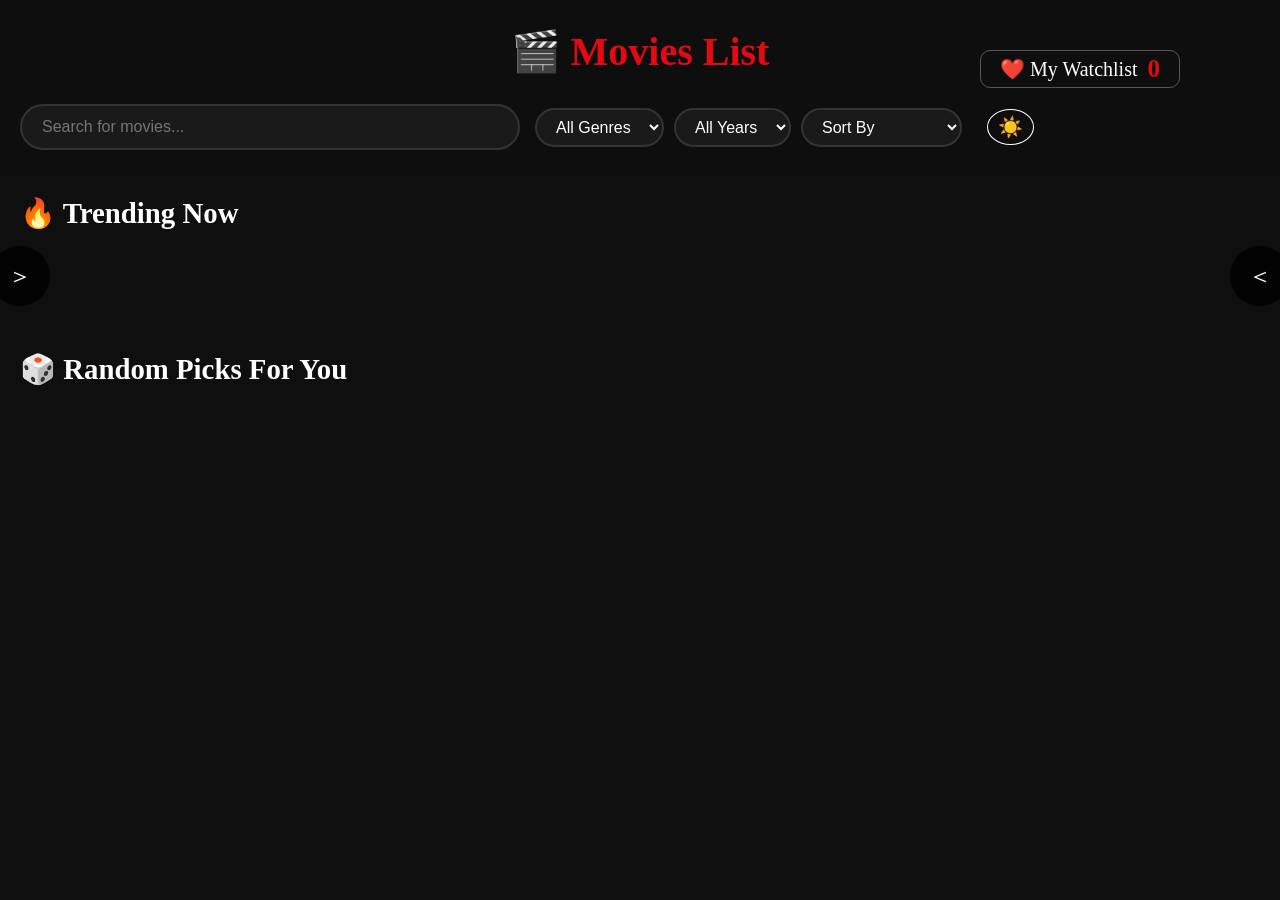
<file: movieApp/index.html>
<!DOCTYPE html>
<html lang="en">
<head>
    <meta charset="UTF-8">
    <meta name="viewport" content="width=device-width, initial-scale=1.0">
    <title>Movies Flix List</title>
    <link rel="stylesheet" href="style.css">
</head>
<body>
    <div class="header">
        <div class="logo"  style="cursor: pointer;"  >🎬 Movies List</div>
        <div class="search-container">
            <div class="search-box">
                <input class="search-input" type="text" id="searchInput" placeholder="Search for movies...">
            </div>
            <div class="filters">
                <select id="genreFilter">
                    <option value="">All Genres</option>
                    
                </select>
                <select id="yearFilter">
                    <option value="">All Years</option>
                </select>
                <select id="sortFilter" >
                    <option value="">Sort By</option>
                    <option value="popularity.desc">Most Popular</option>
                    <option value="vote_average.desc">Highest Rated</option>
                    <option value="release_date.desc">Latest Release</option>
                    <option value="title.asc">A-Z</option>
                </select>   
            </div>
            <div class="header-actions">
                <button class="clear-btn" id="clearBtn">Clear All</button>
                  <a href="watchlist.html" class="watchlist-nav-btn" id="watchListNavBtn" >
                  ❤️ My Watchlist <span id="watchlistCount"> 0</span>
</a>
                <button id="themeToggle" class="theme-btn">🌓</button>
            </div>
        </div>
        
    </div>
    <div class="main-content">
        <div id="trendingSection">
            <div class="section-title">🔥 Trending Now</div>
            <div class="carousel-container">
                <button class="carousel-btn prev-btn" id="trendingPrev">＞</button>
                <div class="carousel" id="trendingCarousel">
                    <!-- Trending movies will be dynamically inserted here -->
                      <!-- spinner -->
                        <div class="spinner"> 
                            <span id="loader" class="loader" ></span>
                            
                        </div>
                     <!-- <div class="loading">Loading trending movies...</div> -->

                </div>
                <button class="carousel-btn next-btn" id="trendingNext">＜</button>
            </div>
        </div>
        <div class="section-title" id="randomSectionTitle">
            🎲 Random Picks For You
        </div>

        <div class="movies-grid" id="moviesGrid">
             <div class="spinner"> 
                            <span id="loader" class="loader" ></span>
                            
                        </div>
             <div class="loading">Loading movies...</div>
        </div>
    </div>
     
    <section id="watchlistPage" class="hidden-section" style="display: none;">
    <div class="section-header">
        <h2 id="watchlistTitle">❤️ My Private Collection</h2>
        <button onclick="window.movieApp.clearAllFilter()" class="back-btn">⬅ Back to Home</button>
    </div>
    <div id="watchlistGrid" class="movies-grid">
        </div>
</section>

    <div id="trailerModal" class="modal">
    <div class="modal-content">
        <span class="close-modal">&times;</span>
        <div id="videoContainer"></div>
    </div>
</div>
    
   <script src="script.js" type="module"></script> 
</body>
</html>
</file>
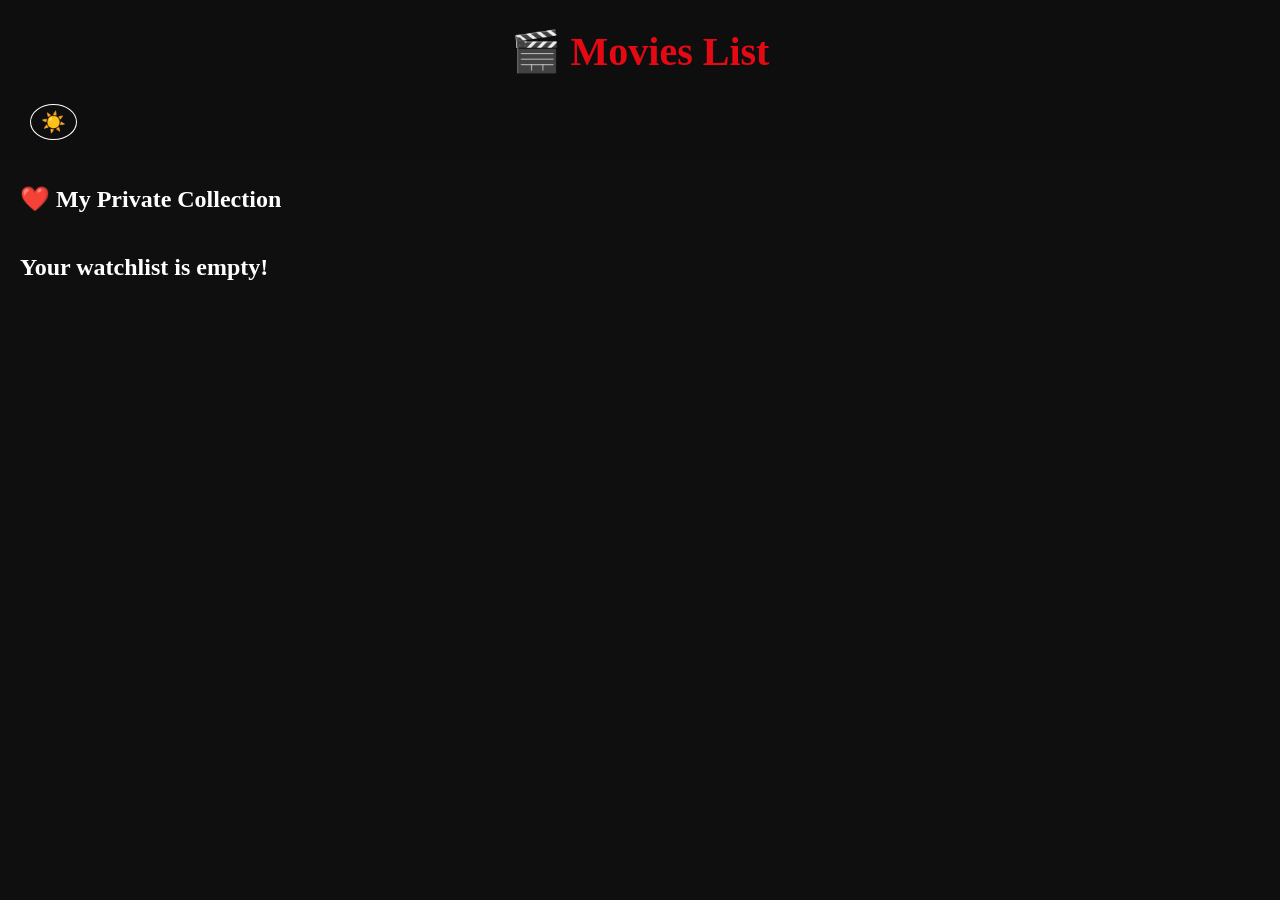
<file: movieApp/watchlist.html>
<!DOCTYPE html>
<html lang="en">
<head>
    <meta charset="UTF-8">
    <meta name="viewport" content="width=device-width, initial-scale=1.0">
    <title>My Watchlist - Movie List</title>
    <link rel="stylesheet" href="style.css"> </head>
<body>
    <header class="header">
    <div class="logo">
        <a href="index.html" style="text-decoration: none; color: inherit;">🎬 Movies List</a>
    </div>
    <div class="header-actions">
        <a href="index.html" class="clear-btn" style="text-decoration: none;">Back to Home</a>
        
        <button id="themeToggle" class="theme-btn">☀️</button>
    </div>
</header>

    <main class="main-content">
        <div class="section-header">
            <h2>❤️ My Private Collection</h2>
        </div>
        <div id="watchlistGrid" class="movies-grid"></div>
    </main>

    <div id="trailerModal" class="modal">
        <div class="modal-content">
            <span class="close-modal">&times;</span>
            <div id="videoContainer"></div>
        </div>
    </div>

    <script src="watchlist.js"></script>
</body>
</html>
</file>
<file: movieApp/style.css>
* {
  margin: 0;
  padding: 0;
  box-sizing: border-box;
}

:root {
    /* الوضع المظلم (الافتراضي) */
    --bg-color: #0f0f0f;
    --text-color: #ffffff;
    --card-bg: #1a1a1a;
    --header-bg: rgba(15, 15, 15, 0.95);
    --btn-watchlist-bg: rgba(255, 255, 255, 0.1);
    --btn-watchlist-border: rgba(255, 255, 255, 0.3);
    --btn-watchlist-text: #ffffff;
}

[data-theme="light"] {
    /* الوضع المضيء */
    --bg-color: #f4f4f4;
    --text-color: #1a1a1a;
    --card-bg: #ffffff;
    --header-bg: rgba(255, 255, 255, 0.95);
    /* متغيرات زر المفضلة الجديدة - الوضع المضيء */
    --btn-watchlist-bg: rgba(0, 0, 0, 0.05);
    --btn-watchlist-border: rgba(0, 0, 0, 0.2);
    --btn-watchlist-text: #1a1a1a;
}

body {
    background-color: var(--bg-color);
    color: var(--text-color);
    transition: background 0.3s, color 0.3s;
    line-height: 1.6;
     font-family: "Helvetica Neue", Arial sans-serif;
}





/* تأكد من تغيير أي لون ثابت (مثل أبيض أو أسود) في الكروت والهيدر ليستخدم هذه المتغيرات */




.header {
 background: var(--header-bg);
  padding: 20px;
  position: sticky;
  top: 0;
  z-index: 100;
  backdrop-filter: blur(10px);
}
.logo {
  font-size: 2.5rem;
  font-weight: bold;
  color: #e50914;
  margin-bottom: 20px;
  text-align: center;
}
.search-container {
  display: flex;
  gap: 15px;
  flex-wrap: wrap;
  align-items: center;
}
.search-box {
  flex: 1;
  min-width: 300px;
  max-width: 500px;
  position: relative;
}
.search-input {
  width: 100%;
  padding: 12px 20px;
  border-radius: 25px;
  border: 2px solid #333;
  background: var(--card-bg);
  color: var(--text-color);
  font-size: 16px;
  outline: none;
  transition: all 0.3s ease;
  &:focus {
    border-color: #e50914;
    box-shadow: 0 0 10px rgba(229, 9, 20, 0.3);
  }
}
.filters {
  display: flex;
  gap: 10px;
  flex-wrap: wrap;
}
select {
  padding: 8px 15px;
  border-radius: 20px;
  border: 2px solid #333;
  background:var(--card-bg);
  color:var(--text-color);
  font-size: 16px;
  outline: none;
  cursor: pointer;
  transition: all 0.3s ease;
  &:focus {
    border-color: #e50914;
    box-shadow: 0 0 10px rgba(229, 9, 20, 0.3);
  }
}
.clear-btn {
  padding: 8px 15px;
  border-radius: 20px;
  border: none;
  background: #e50914;
  color: var(--text-color);
  font-size: 16px;
  cursor: pointer;
  transition: background 0.3s ease;
  display: none;
  &:hover {
    background: #b8070f;
  }
  &.show {
    display: inline-block;
  }
}

.main-content {
  padding: 20px;
  max-width: 1400px;
  margin: 0 auto;
}
.section-title {
  font-size: 1.8em;
  margin-bottom: 20px;
  color: var(--text-color);
  font-weight: 600;
}
.carousel-container {
  position: relative;
  margin-bottom: 50px;
}
.carousel {
  display: flex;
  overflow-x: auto;
  scroll-behavior: smooth;
  gap: 15px;
  padding: 20px 0;
  -ms-overflow-style: none; /* IE and Edge */
 
  &::-webkit-scrollbar {
    display: none; /* Chrome, Safari, Opera*/
  }
}
.carousel-btn {
  position: absolute;
  top: 50%;
  transform: translateY(-50%);
  background: rgba(0, 0, 0, 0.8);
  color: white;
  border: none;
  height: 60px;
  width: 60px;
  border-radius: 50%;
  cursor: pointer;
  font-size: 24px;
  z-index: 10;
  transition: all 0.3s ease;
  &:hover {
    background: rgba(229, 9, 20, 0.8);
    transform: translateY(-50%) scale(1.1);
  }
}
.prev-btn {
  left: -30px;
}
.next-btn {
  right: -30px;
}

.trending-card {
  position: relative !important ;  /* هذا السطر هو الأهم */
    overflow: hidden;
    display: flex;
    flex-direction: column;
 
    
  min-width: 300px;
  height: 450px;
  border-radius: 15px;
  overflow: hidden;
  cursor: pointer;
  transition: all 0.3s ease;
  background: linear-gradient(45deg, rgba(229, 9, 20, 0.1), rgba(0, 0, 0, 0.8));
  &:hover {
    transform: scale(1.05);
    box-shadow: 0 20px 40px rgba(229, 9, 20, 0.3);
  }
  .movie-poster {
    width: 100%;
    height: 100%;
    object-fit: cover;
    transition: transform 0.3s ease;
  }
  .trending-rank {
    position: absolute;
    top: 15px;
    left: 15px;
    background: rgba(0, 0, 0, 0.8);
    color: #e50914;
    font-size: 2.5em;
    font-weight: bold;
    padding: 10px 15px;
    border-radius: 10px;
    z-index: 5;
    text-shadow: 2px 2px 4px rgba(0, 0, 0, 0.8);
  }
  .trending-overlay {
    position: absolute;
    bottom: 0;
    right: 0;
    background: linear-gradient(transparent, rgba(0, 0, 0, 0.9));
    padding: 40px 20px 20px;
    color: var(--text-color);
  }
  .trending-title {
    font-size: 1.5em;
    font-weight: bold;
    margin-bottom: 8px;
    text-shadow: 2px 2px 4px rgba(0, 0, 0, 0.8);
  }
  .trending-details {
    display: flex;
    justify-content: space-between;
    align-items: center;
    font-size: 0.9em;
    opacity: 0.9;
  }
  .trending-genres {
    font-size: 0.8em;
    color: var(--text-color);
    overflow: hidden;
    text-overflow: ellipsis;
    white-space: nowrap;
  }
  .trending-rating {
    background: #e50914;
    padding: 4px 8px;
    border-radius: 12px;
    font-size: 0.8em;
    font-weight: bold;
  }
}

.movies-grid {
  display: grid;
  grid-template-columns: repeat(auto-fill, minmax(280px, 1fr));
  gap: 20px;
  margin-bottom: 40px;
}
.movie-card {
  /* position: relative; */
  position: relative; /* هذا السطر هو الأهم */
    overflow: hidden;
    display: flex;
    flex-direction: column;
  background: var(--card-bg);
 /* background: rgba(255, 255, 255, 0.05);*/
  border-radius: 10px;
  overflow: hidden;
  transition: all 0.3s ease;
  min-height: 450px;
  cursor: pointer;
  backdrop-filter: blur(10px);
  border: 1px solid rgba(255, 255, 255, 0.1);
}
.movie-card:hover {
  transform: translateY(-10px);
  box-shadow: 0 20px 40px rgba(0, 0, 0, 0.3);
  border-color: #e50914;
}

.movie-poster {
  width: 100%;
  height: 300px;
  object-fit: cover;
  transition: transform 0.3s ease;
}
.movie-card:hover {
  transform: scale(1.05);
}
.movie-info {
  padding: 15px;
}
.movie-title {
  font-size: 1.3em;
  font-weight: bold;
  margin-bottom: 8px;
  color:var(--text-color);
  overflow: hidden;
  white-space: nowrap;
}
.movie-details {
  display: flex;
  justify-content: space-between;
  align-items: center;
  margin-bottom: 10px;
  font-size: 0.9em;
  color:var(--text-color);
}
.movie-genres {
  font-size: 0.8em;
  color:var(--text-color);
  margin-bottom: 8px;
  overflow: hidden;
  text-overflow: ellipsis;
  white-space: nowrap;
}
.movie-rating {
  background: #e50914;
  padding: 2px 8px;
  border-radius: 12px;
  font-size: 0.8em;
  font-weight: bold;
}
.movie-discription {
  color:var(--text-color);
  font-size: 0.85em;
  line-height: 1.4;
  display: -webkit-box;
  line-clamp: 3;
  -webkit-box-orient: vertical;
  margin-bottom: 8px;
  overflow: hidden;
}
.loading {
  text-align: center;
  padding: 40px;
  font-size: 1.2em;
  color: var(--text-color);
}
.error {
  text-align: center;
  padding: 60px 20px;
  color: #e50914;
}
.no-result {
  font-size: 2em;
  margin-bottom: 15px;
}
@media (max-width: 760px) {
  .search-container {
    flex-direction: column;
  }
  .filters {
    justify-content: center;
    width: 100%;
  }
  .movies-grid {
    grid-template-columns: repeat(auto-fill, minmax(200px, 1fr));
    gap: 15px;
  }
  .carousel-btn {
    display: none;
  }
  .section-title {
    font-size: 1.5em;
  }
}

/* watch list btn */
/* تنظيم حاوية الأزرار لتكون بجانب بعضها */
.header-actions {
  display: flex;
  gap: 10px;
  align-items: center;
  margin-left: 10px; /* يعطي مساحة بسيطة عن الفلاتر */
}

/* تنسيق زر المفضلات في الهيدر */
.watchlist-btn {
 /* يجعله يطفو فوق المحتوى */
    position: absolute; /* يجعله يطفو فوق المحتوى */
    top: 12px;         /* مسافة ثابتة من الأعلى */
    right: 12px;       /* مسافة ثابتة من اليمين */
    width: 38px;
    height: 38px;
    z-index: 100;      /* لضمان ظهوره فوق الصورة */
    
    /* التنسيقات الجمالية */
    background: rgba(0, 0, 0, 0.6);
    backdrop-filter: blur(5px);
    border-radius: 50%;
    border: 1px solid rgba(255, 255, 255, 0.3);
    display: flex;
    align-items: center;
    justify-content: center;
    cursor: pointer;
    transition: all 0.3s ease;
}



.watchlist-btn:hover {
  background: #e50914;
  box-shadow: 0 0 10px rgba(229, 9, 20, 0.5);
  transform: translateY(-2px);
}

/* تعديل بسيط على الـ search-container لضمان عدم هروب العناصر */
.search-container {
  justify-content: flex-start; 
}
.movie-poster {
    width: 100%;
    height: 100%;      /* بالنسبة للـ trending */
    object-fit: cover;
}

.watchlist-nav-btn {
   /* يجعله يطفو فوق المحتوى */
    position: absolute; /* يجعله يطفو فوق المحتوى */
    top: 50px;         /* مسافة ثابتة من الأعلى */
    right: 100px;       /* مسافة ثابتة من اليمين */
    width: 200px;
    height: 38px;
    z-index: 100;      /* لضمان ظهوره فوق الصورة */
    color:var(--btn-watchlist-text);
   
    padding: 0 10px;
    text-align: center;
    font-size: 20px;
    /* التنسيقات الجمالية */
    text-decoration: none;
    background: var(--btn-watchlist-bg-color);
    backdrop-filter: blur(5px);
    border-radius: 10px;
    border: 1px solid var(--btn-watchlist-border);
    display: flex;
    align-items: center;
    justify-content: center;
    cursor: pointer;
    transition: all 0.3s ease;
    
}
.watchlist-nav-btn span{
  margin-left: 10px;
  color: #e50914;
  font-size: 25px;
  font-weight: bold;
}



.watchlist-nav-btn:hover {
  background: #afa6a7;
  box-shadow: 0 0 10px rgba(229, 9, 20, 0.5);
  transform: translateY(-2px);
}
.modal {
    display: none; 
    position: fixed;
    z-index: 2000;
    left: 0; top: 0;
    width: 100%; height: 100%;
    background-color: rgba(0,0,0,0.9);
}

.modal-content {
    position: relative;
    margin: 5% auto;
    width: 80%;
    max-width: 800px;
    background: #000;
}

.close-modal {
    position: absolute;
    right: -30px; top: -30px;
    color: white;
    font-size: 40px;
    cursor: pointer;
}

#videoContainer {
    position: relative;
    padding-bottom: 56.25%; /* 16:9 Aspect Ratio */
    height: 0;
}

#videoContainer iframe {
    position: absolute;
    top: 0; left: 0;
    width: 100%; height: 100%;
    border: none;
}
/* زر التريلر في التريندينج */
.play-trailer-btn {
    background: #e50914;
    color: white;
    border: none;
    padding: 8px 15px;
    border-radius: 5px;
    cursor: pointer;
    font-weight: bold;
    margin-top: 10px;
    transition: 0.3s;
}

.play-trailer-btn:hover {
    background: #ff0a16;
    transform: scale(1.05);
}

/* زر التريلر في الكارد العادي */
.play-trailer-btn-small {
    background: rgba(255, 255, 255, 0.2);
    color: white;
    border: 1px solid white;
    padding: 5px 10px;
    border-radius: 4px;
    cursor: pointer;
    font-size: 12px;
    margin-top: 8px;
    width: 100%;
}

.play-trailer-btn-small:hover {
    background: white;
    color: black;
}

.theme-btn {
    background: transparent;
    border: 1px solid var(--text-color);
    color: var(--text-color);
    font-size: 20px;
    cursor: pointer;
    padding: 5px 10px;
    border-radius: 50%;
    transition: 0.3s;
}
.theme-btn:hover {
    transform: scale(1.1);
    background: rgba(128, 128, 128, 0.2);
}

/* تنسيق رسالة التنبيه */
.toast-container {
    position: fixed;
    bottom: 30px;
    right: 30px;
    z-index: 3000;
}

.toast {
    background: #333;
    color: white;
    padding: 12px 25px;
    border-radius: 8px;
    margin-top: 10px;
    display: flex;
    align-items: center;
    gap: 10px;
    box-shadow: 0 5px 15px rgba(0,0,0,0.3);
    border-left: 4px solid #e50914; /* خط أحمر جانبي */
    animation: slideIn 0.3s ease, fadeOut 0.5s ease 2.5s forwards;
}

@keyframes slideIn {
    from { transform: translateX(100%); opacity: 0; }
    to { transform: translateX(0); opacity: 1; }
}

@keyframes fadeOut {
    to { opacity: 0; transform: translateY(20px); }
}
.hidden-section {
    padding: 20px;
    animation: fadeIn 0.5s ease;
}

.back-btn {
    background: var(--card-bg);
    color: var(--text-color);
    border: 1px solid var(--text-color);
    padding: 8px 15px;
    border-radius: 20px;
    cursor: pointer;
    transition: 0.3s;
}

.back-btn:hover {
    background: #e50914;
    border-color: #e50914;
    color: white;
}

.section-header {
    display: flex;
    justify-content: space-between;
    align-items: center;
    margin-bottom: 30px;
}
.spinner {
    display: flex;
    justify-content: center;  /* التوسط الأفقي */
    align-items: center;      /* التوسط الرأسي */
    min-height: 200px;        /* تعطي مساحة للرؤية */
    width: 100%;             /* تأخذ كامل عرض الأب */
    position: absolute;       /* لجعلها تطفو فوق المحتوى */
    top: 50%;
    left: 50%;
    transform: translate(-50%, -50%); /* لضبط المركز بدقة 100% */
    z-index: 1000;            /* لضمان ظهورها فوق الكروت */
    pointer-events: none;     /* لكي لا تمنع الضغط على ما خلفها */
}
.loader {
            display: none;
            width: 48px;
            height: 48px;
            border-radius: 50%;
            position: relative;
            transform:rotate(45deg);
            background: #fff;
          }
          .loader::before {
            content: "";
            box-sizing: border-box;
            position: absolute;
            inset: 0px;
            border-radius: 50%;
            border:24px solid #FF3D00;
            animation: prixClipFix 2s infinite linear;
          }
           .loader.active{
            display: block;
           
           }
          @keyframes prixClipFix {
              0%   {clip-path:polygon(50% 50%,0 0,0 0,0 0,0 0,0 0)}
              25%  {clip-path:polygon(50% 50%,0 0,100% 0,100% 0,100% 0,100% 0)}
              50%  {clip-path:polygon(50% 50%,0 0,100% 0,100% 100%,100% 100%,100% 100%)}
              75%  {clip-path:polygon(50% 50%,0 0,100% 0,100% 100%,0 100%,0 100%)}
              100% {clip-path:polygon(50% 50%,0 0,100% 0,100% 100%,0 100%,0 0)}
          }
</file>
